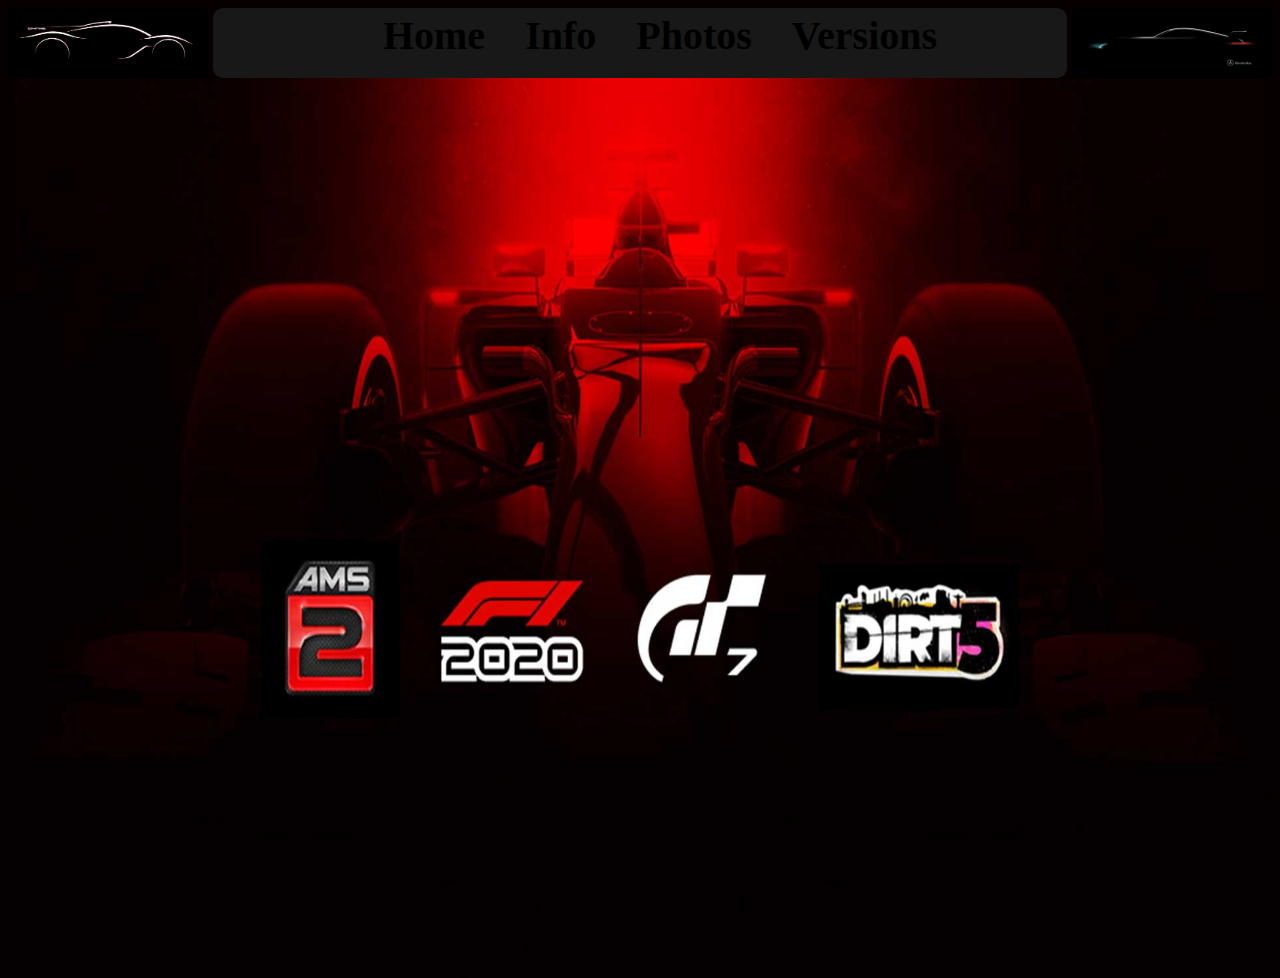
<file: index.html>
<html>
    <head>
        <link rel="stylesheet" href="gtshm.css" type="text/css">
        <title>Gran Turismo</title>
    </head>

    <img class="logo1" src="logo1.jpg">
    <img class="logo2" src="logo2.jpg">

    <nav>
        <ul>
            <li><a href="index.html">Home</a></li>
            <li><a href="info.html">Info</a></li>
            <li><a href="photos.html">Photos</a></li>
            <li><a href="version.html">Versions</a></li>
        </ul>
    </nav>

    <body>
        <div class="home">
            <img class = "hm" src="hm.jpg">
            <div class="hov">Gran Turismo Series Fan Site</div>
        </div>
    </body>
</html>
</file>
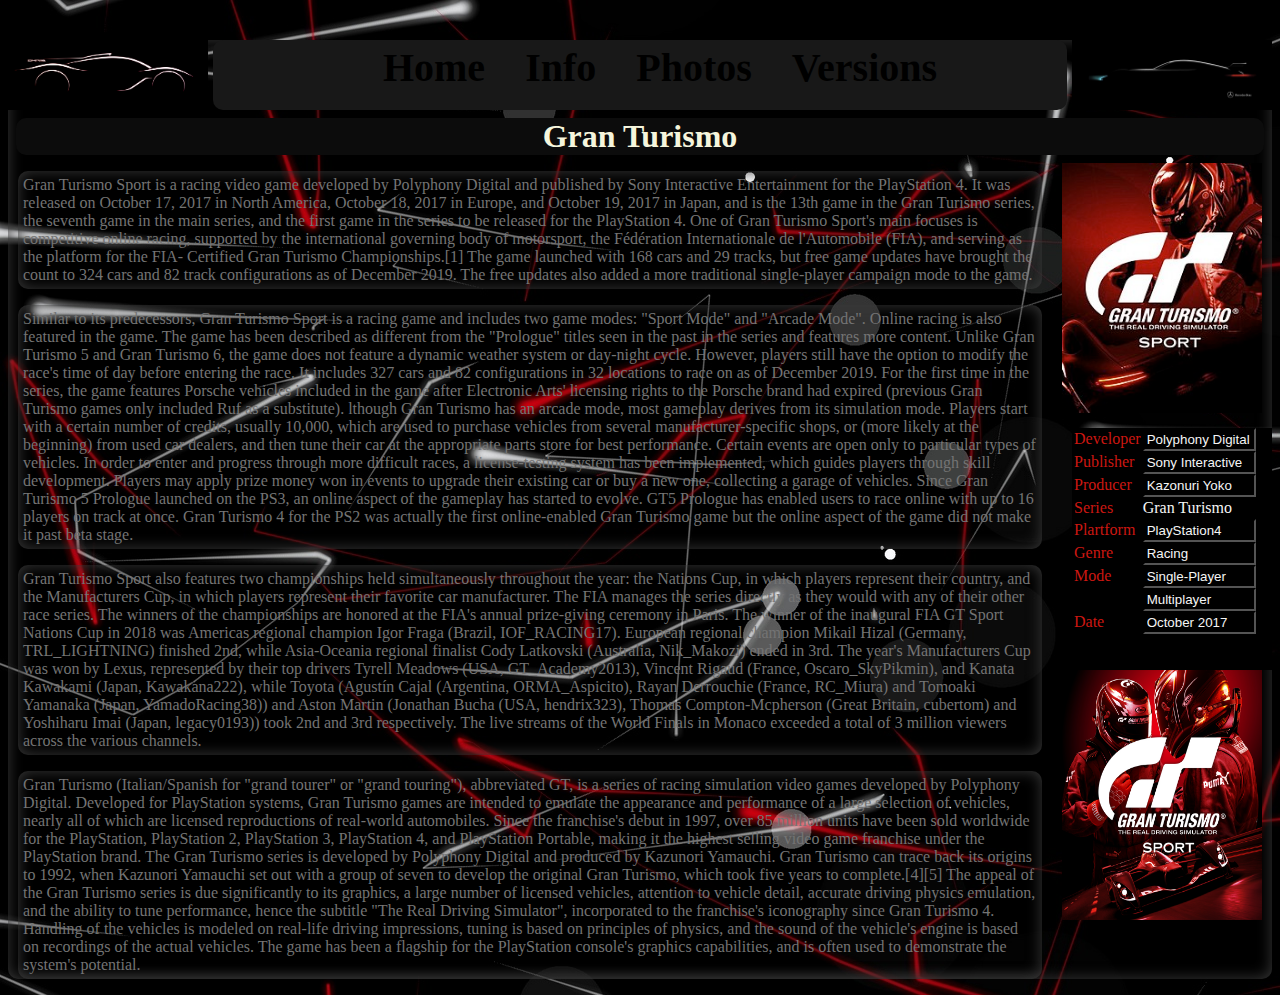
<file: info.html>
<!doctype html>
<html>

    <head>
        <link rel="stylesheet" href="gts.css" type="text/css">
        <title>GT</title>
    </head>

    <img class="logo1" src="logo1.jpg">
    <img class="logo2" src="logo2.jpg">

    <nav>
        <ul>
            <li><a href="index.html">Home</a></li>
            <li><a href="info.html">Info</a></li>
            <li><a href="photos.html">Photos</a></li>
            <li><a href="version.html">Versions</a></li>
        </ul>
    </nav>
    
    <body>
        <h1>Gran Turismo</h1>

        <div>
            <img class="ig" src="gts.jpg">
        </div>

        <div id="add">
            <form id="frm">
                <div class="row">
                    <label for="Developer">Developer</label>
                    <input type="text" value="Polyphony Digital">
                </div>
                <div class="row">
                    <label for="Publisher">Publisher</label>
                    <input type="text" value="Sony Interactive">
                </div>
                <div class="row">
                    <label for="Producer">Producer</label>
                    <input type="text" value="Kazonuri Yoko">
                </div>
                <div class="row">
                    <label for="Series">Series</label>
                    <a href="https://en.wikipedia.org/wiki/Gran_Turismo_(1997_video_game)"> Gran Turismo</a>
                </div>
                <div class="row">
                    <label for="Plartfom">Plartform</label>
                    <input type="text" value="PlayStation4">
                </div>
                <div class="row">
                    <label for="Genre">Genre</label>
                    <input type="text" value="Racing">
                </div>
                <div class="row">
                    <label for="mode">Mode</label>
                    <input type="text" value="Single-Player">
                    <input type="text" value="Multiplayer">
                </div>
                <div class="row">
                    <label for="date">Date</label>
                    <input type="text" value="October 2017">
                </div>
            </form>
            <br><br>
        </div>

        <img class="ig" src="stg.png" alt="">

        <div class="ps">
            <p class="pr">
                Gran Turismo Sport is a racing video game developed by Polyphony Digital and published by Sony Interactive Entertainment for the PlayStation 4. It was released on October 17, 2017 in North America, October 18, 2017 in Europe, and October 19, 2017 in Japan,
                and is the 13th game in the Gran Turismo series, the seventh game in the main series, and the first game in the series to be released for the PlayStation 4. One of Gran Turismo Sport's main focuses is competitive online racing, supported by
                the international governing body of motorsport, the Fédération Internationale de l'Automobile (FIA), and serving as the platform for the FIA- Certified Gran Turismo Championships.[1] The game launched with 168 cars and 29 tracks, but free
                game updates have brought the count to 324 cars and 82 track configurations as of December 2019. The free updates also added a more traditional single-player campaign mode to the game.
            </p>
        </div>

        <div class="ps">
            <p class="pr">
                Similar to its predecessors, Gran Turismo Sport is a racing game and includes two game modes: "Sport Mode" and "Arcade Mode". Online racing is also featured in the game. The game has been described as different from the "Prologue" titles seen in the past
                in the series and features more content. Unlike Gran Turismo 5 and Gran Turismo 6, the game does not feature a dynamic weather system or day-night cycle. However, players still have the option to modify the race's time of day before entering
                the race. It includes 327 cars and 82 configurations in 32 locations to race on as of December 2019. For the first time in the series, the game features Porsche vehicles included in the game after Electronic Arts' licensing rights to the Porsche
                brand had expired (previous Gran Turismo games only included Ruf as a substitute). lthough Gran Turismo has an arcade mode, most gameplay derives from its simulation mode. Players start with a certain number of credits, usually 10,000, which
                are used to purchase vehicles from several manufacturer-specific shops, or (more likely at the beginning) from used car dealers, and then tune their car at the appropriate parts store for best performance. Certain events are open only to particular
                types of vehicles. In order to enter and progress through more difficult races, a license-testing system has been implemented, which guides players through skill development. Players may apply prize money won in events to upgrade their existing
                car or buy a new one, collecting a garage of vehicles. Since Gran Turismo 5 Prologue launched on the PS3, an online aspect of the gameplay has started to evolve. GT5 Prologue has enabled users to race online with up to 16 players on track
                at once. Gran Turismo 4 for the PS2 was actually the first online-enabled Gran Turismo game but the online aspect of the game did not make it past beta stage.
            </p>
        </div>

        <div class="ps">
            <p class="pr">
                Gran Turismo Sport also features two championships held simultaneously throughout the year: the Nations Cup, in which players represent their country, and the Manufacturers Cup, in which players represent their favorite car manufacturer. The FIA manages
                the series directly as they would with any of their other race series. The winners of the championships are honored at the FIA's annual prize-giving ceremony in Paris. The winner of the inaugural FIA GT Sport Nations Cup in 2018 was Americas
                regional champion Igor Fraga (Brazil, IOF_RACING17). European regional champion Mikail Hizal (Germany, TRL_LIGHTNING) finished 2nd, while Asia-Oceania regional finalist Cody Latkovski (Australia, Nik_Makozi) ended in 3rd. The year's Manufacturers
                Cup was won by Lexus, represented by their top drivers Tyrell Meadows (USA, GT_Academy2013), Vincent Rigaud (France, Oscaro_SkyPikmin), and Kanata Kawakami (Japan, Kawakana222), while Toyota (Agustín Cajal (Argentina, ORMA_Aspicito), Rayan
                Derrouchie (France, RC_Miura) and Tomoaki Yamanaka (Japan, YamadoRacing38)) and Aston Martin (Jonathan Bucha (USA, hendrix323), Thomas Compton-Mcpherson (Great Britain, cubertom) and Yoshiharu Imai (Japan, legacy0193)) took 2nd and 3rd respectively.
                The live streams of the World Finals in Monaco exceeded a total of 3 million viewers across the various channels.
            </p>
        </div>
        <div class="ps">
            <p class="pr">
                Gran Turismo (Italian/Spanish for "grand tourer" or "grand touring"), abbreviated GT, is a series of racing simulation video games developed by Polyphony Digital. Developed for PlayStation systems, Gran Turismo games are intended to emulate the appearance
                and performance of a large selection of vehicles, nearly all of which are licensed reproductions of real-world automobiles. Since the franchise's debut in 1997, over 85 million units have been sold worldwide for the PlayStation, PlayStation
                2, PlayStation 3, PlayStation 4, and PlayStation Portable, making it the highest selling video game franchise under the PlayStation brand. The Gran Turismo series is developed by Polyphony Digital and produced by Kazunori Yamauchi. Gran Turismo
                can trace back its origins to 1992, when Kazunori Yamauchi set out with a group of seven to develop the original Gran Turismo, which took five years to complete.[4][5] The appeal of the Gran Turismo series is due significantly to its graphics,
                a large number of licensed vehicles, attention to vehicle detail, accurate driving physics emulation, and the ability to tune performance, hence the subtitle "The Real Driving Simulator", incorporated to the franchise's iconography since Gran
                Turismo 4. Handling of the vehicles is modeled on real-life driving impressions, tuning is based on principles of physics, and the sound of the vehicle's engine is based on recordings of the actual vehicles. The game has been a flagship for
                the PlayStation console's graphics capabilities, and is often used to demonstrate the system's potential.
            </p>
        </div>

    </body>

</html>
</file>
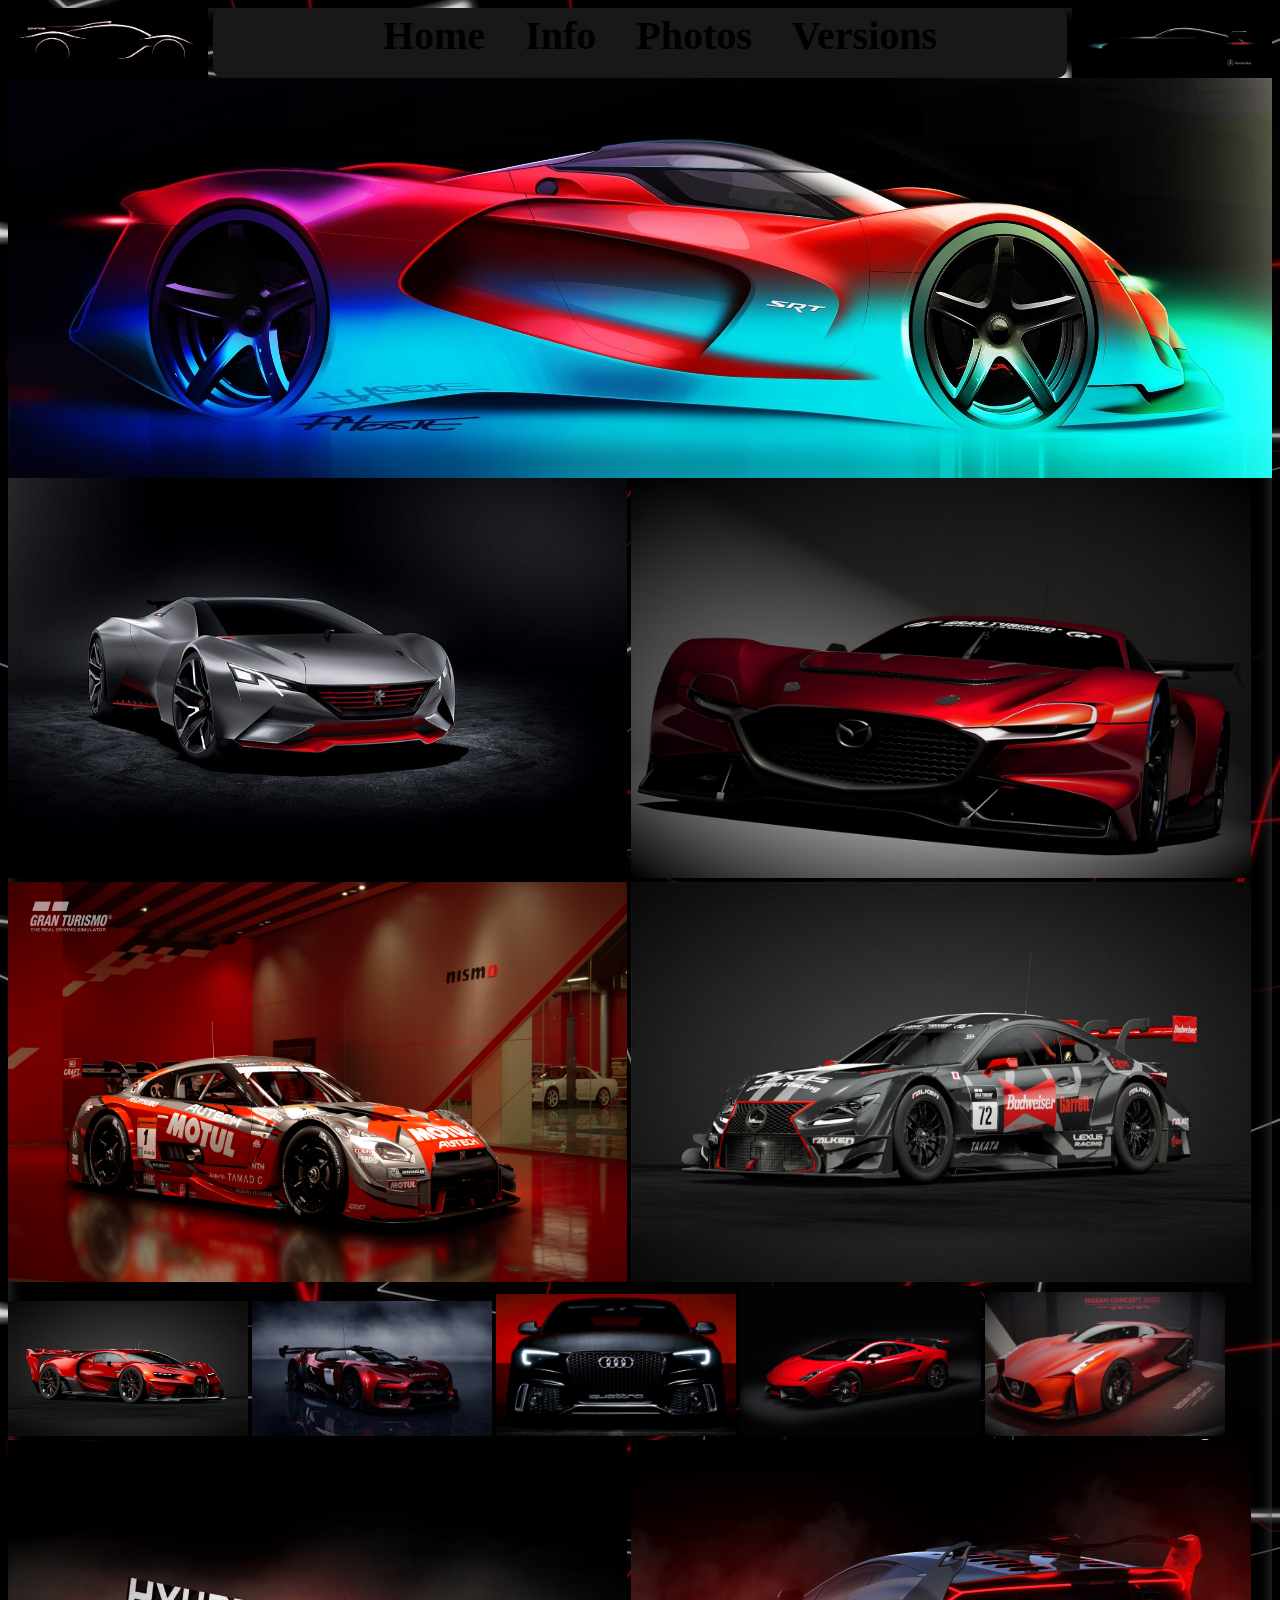
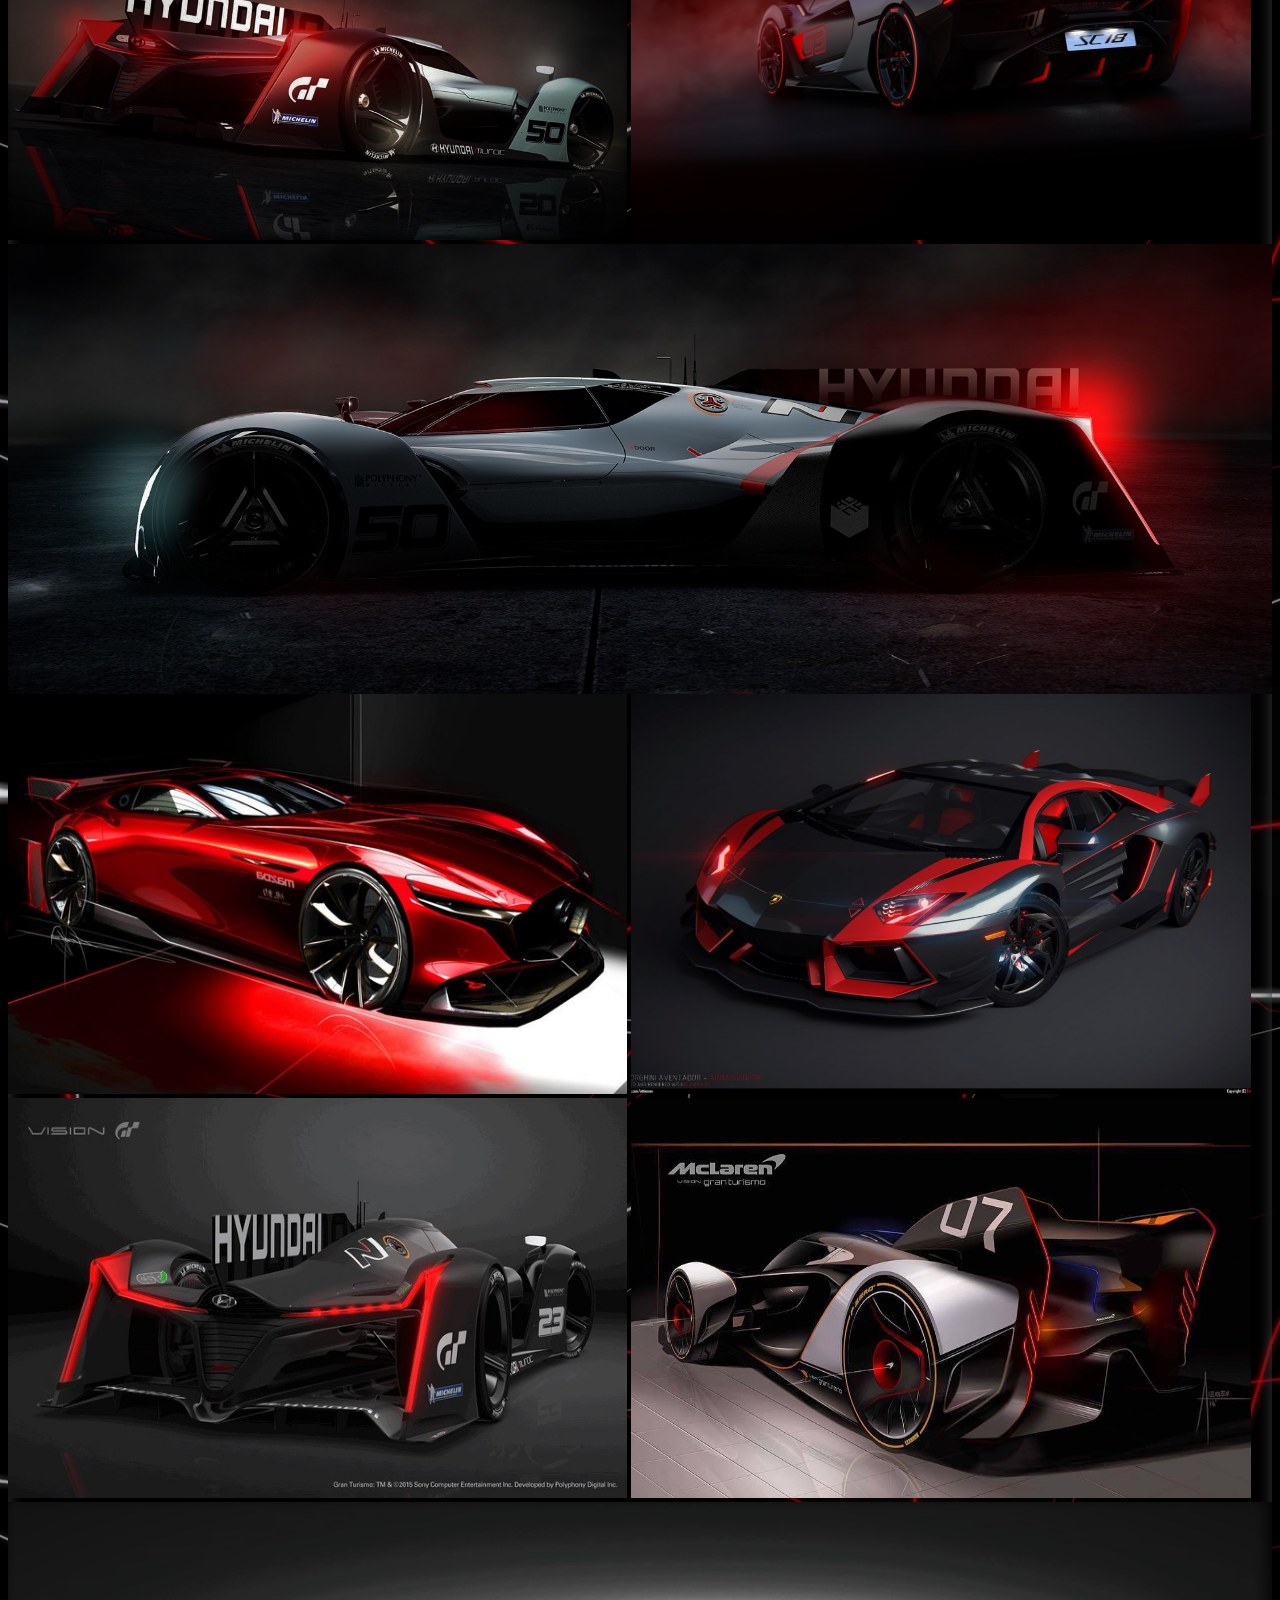
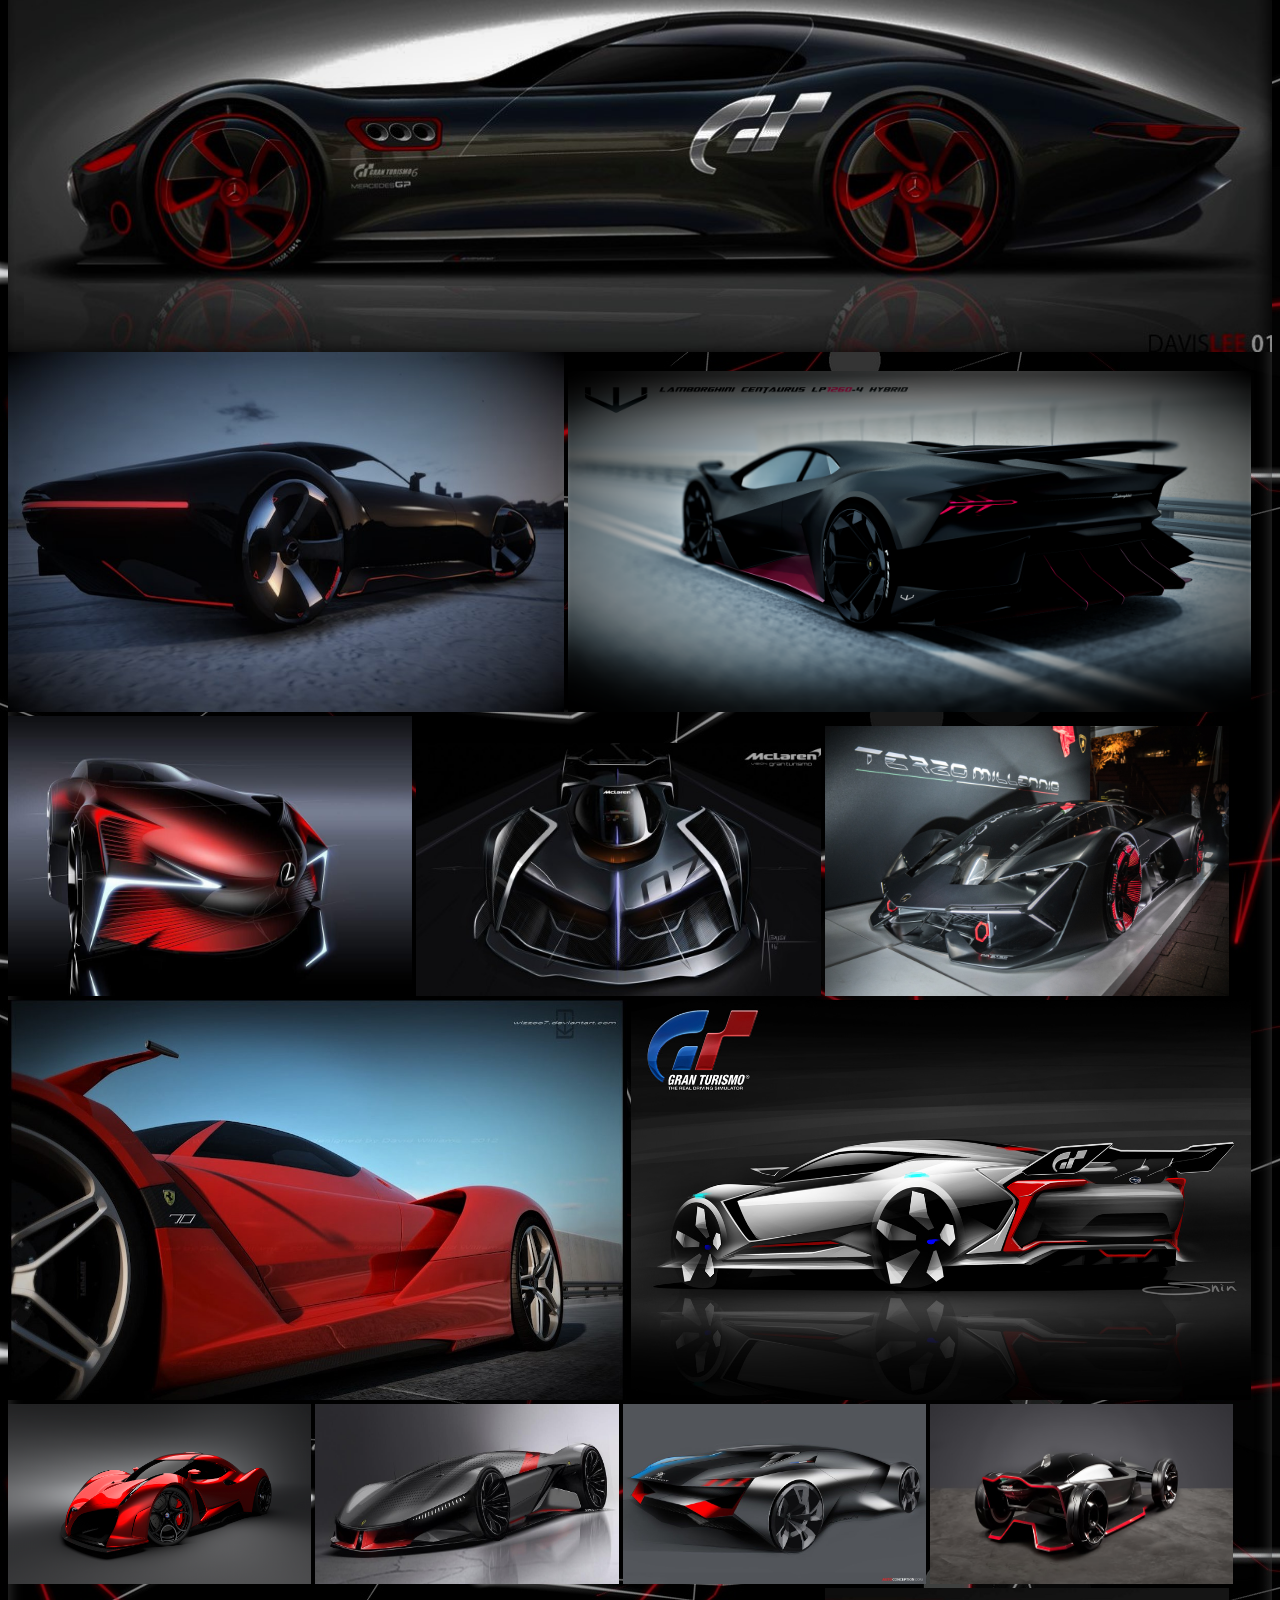
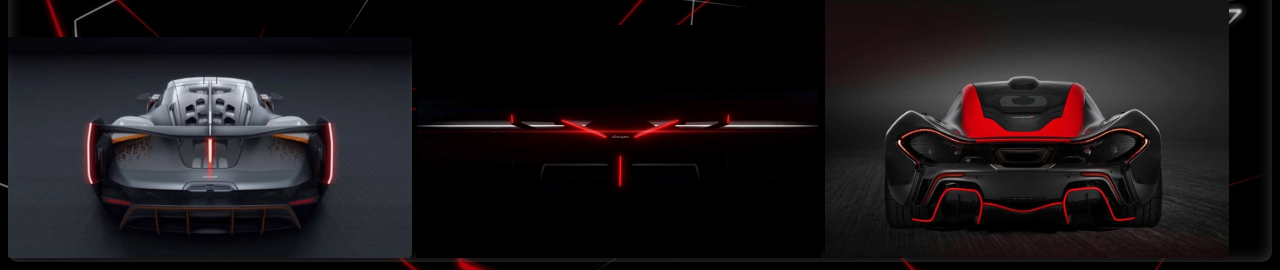
<file: photos.html>
<html>
    <head>
        <link rel="stylesheet" href="gts.css" type="text/css">
        <title>GT</title>
    </head>

    <img class="logo1" src="logo1.jpg">
    <img class="logo2" src="logo2.jpg">

    <nav>
        <ul>
            <li><a href="index.html">Home</a></li>
            <li><a href="info.html">Info</a></li>
            <li><a href="photos.html">Photos</a></li>
            <li><a href="version.html">Versions</a></li>
        </ul>
    </nav>

    <body>
        <img class="srt" src="sr.jpg">

        <div id="cit">
            <img class="ct" src="pujo.jpg" alt="">
            <img class="ct" src="mazda.jpg" alt="">
            <img class="ct" src="gtr.jpg" alt="">
            <img class="ct" src="toms.jpg" alt="">

            <div id="sm">
                <img class="sma" src="bug.jpg" alt="">
                <img class="sma" src="citroen.jpg" alt="">
                <img class="sma" src="rs3.jpg" alt="">
                <img class="sma" src="lambo.jpg" alt="">
                <img class="sma" src="r50.jpg" alt="">
            </div>

            <img class="ct" src="hyunda.jpg" alt="">
            <img class="ct" src="veno.jpg" alt="">
        </div>

        <img class="sr" src="hyundaiv.jpg">
        <img class="ct" src="maz.jpg">
        <img class="ct" src="ven.jpg">
        <img class="ct" src="b1.jpg">
        <img class="ct" src="back3.jpg">
        <img class="sr" src="mb1.jpg">
        <img width="44%" height="360px" src="mb.jpg">
        <img width="54%" src="lam.png">

        <div>
            <img height="280px" class="front" src="f2.jpg">
            <img class="front" src="f.jpg">
            <img class="front" src="lamb.jpg">
        </div>

        <img class="ct" src="fer1.jpg">
        <img class="ct" src="sub.jpg">

        <img class="smal" src="al.png" alt="">
        <img class="smal" src="fv2.jpg" alt="">
        <img class="smal" src="puj.jpg" alt="">
        <img class="smal" src="fv1.jpg" alt="">
        <div>
            <img class="front" src="back2.jpg">
            <img class="front" src="lane.jpg">
            <img class="front" src="mcl1.jpg">
        </div>

    </body>
</html>
</file>
<file: gtshm.css>
body {
    background-color: rgb(6, 0, 0);
}

nav {
    height: 70px;
    background-color: rgb(24, 24, 24);
    border-radius: 10px;
    color: black;
    font-weight: bold;
    font-size: 40px;
    margin-left: 205px;
    margin-right: 205px;
}

nav ul {
    list-style: none;
    text-align: center;
}

nav ul li {
    display: inline;
    vertical-align: middle;
    padding: 0 15px;
}

nav ul li:hover {
    color: rgb(202, 15, 8);
}

nav:hover {
    color: rgb(10, 10, 10);
}

nav ul li a {
    text-decoration: none;
    color: black;
}

nav ul li a:hover {
    color: rgb(202, 15, 8);
}

.home {
    position: relative;
    display: grid;
    height: 100%;
}

img.hm {
    display: block;
    max-width: 100%;
    height: 100vh;
    margin: auto;
}

.hov {
    position: absolute;
    bottom: 0;
    width: 100%;
    transition: 15s ease;
    opacity:0;
    color: rgb(247, 9, 9);
    font-size: 85px;
    font-weight: bold;
    text-align: center;
}

img.hm:hover {
    opacity:0.6;
}

img.logo1 {
    width: 200px;
    height: 70px;
    float: left;
}

img.logo2 {
    width: 200px;
    height: 70px;
    float: right;
}
</file>
<file: gts.css>
body {
    background-color: black;
    color: rgb(116, 116, 116);
    border-radius: 10px;
    box-shadow: inset 0 0 15px rgb(58, 58, 58);
    background-image: url(bg1.jpg);
}

.ps {
    padding-right: 230px;
    padding-left: 10px;
}

p.pr {
    box-shadow: inset 0 0 15px rgb(58, 58, 58);
    padding: 5px;
    border-radius: 10px;
}

.pr:hover {
    color: rgb(145, 145, 145);
    background-color: black;
}

nav {
    height: 70px;
    background-color: rgb(24, 24, 24);
    border-radius: 10px;
    color: black;
    font-weight: bold;
    font-size: 40px;
    margin-left: 205px;
    margin-right: 205px;
}

nav ul {
    list-style: none;
    text-align: center;
}

nav ul li {
    display: inline;
    vertical-align: middle;
    padding: 0 15px;
}

nav ul li:hover {
    color: rgb(202, 15, 8);
}

nav:hover {
    color: rgb(10, 10, 10);
}

nav ul li a {
    text-decoration: none;
    color: black;
}

nav ul li a:hover {
    color: rgb(202, 15, 8);
}

img.logo1 {
    width: 200px;
    height: 70px;
    float: left;
}

img.logo2 {
    width: 200px;
    height: 70px;
    float: right;
}

h1 {
    text-align: center;
    background-color: rgb(12, 12, 12);
    border-radius: 10px;
    color: beige;
    margin: 8px;
}

h1:hover {
    color: rgb(151, 0, 0);
    background-color: rgb(10, 10, 10);
}

img.ig {
    float: right;
    padding: 0 10px 15px 5px;
    height: 250px;
    clear: right;
    width: 200px;
}

.ig:hover {
    opacity: 0.7;
    transition: ease-in-out 0.5s;
}

#add {
    width: 200px;
    float: right;
    clear: right;
    background-color: black;
    color: rgb(204, 23, 17);
}

#frm {
    display: table;
}

.row {
    display: table-row;
}

.row label {
    display: table-cell;
    padding: 2px;
    text-align: left;
}

.row input {
    display: table-cell;
    padding: 2px;
    width: 105px;
    background-color: black;
    color: whitesmoke;
    border-color: black;
}

.row label:hover {
    color: whitesmoke;
}

.row input:hover {
    color: rgb(204, 23, 17);
}

#frm a {
    text-decoration: none;
    color: whitesmoke;
}

img.srt {
    width: 100%;
    height: 400px;
}

#cit {
    display: inline;
}

img.ct {
    width: 49%;
    height: 400px;
}

#sm {
    display: inline;
}

.sma {
    width: 19%;
}

img.sr {
    width: 100%;
    height: 450px;
}

img.front {
    width: 32%;
}

img.smal {
    width: 24%;
    height: 180px;
}
</file>
